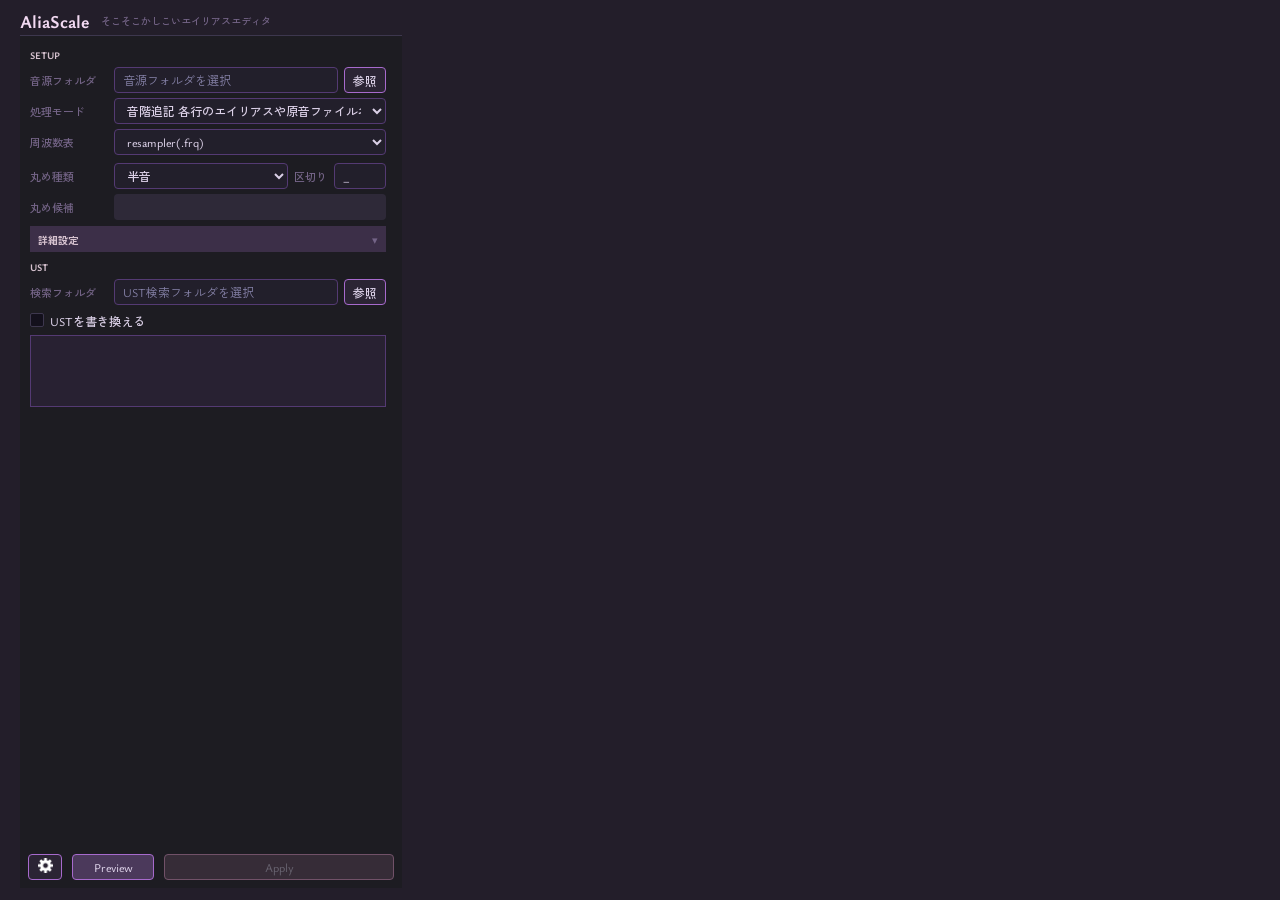
<file: src/alias_rewrite_gui/web/index.html>
<!doctype html>
<html lang="ja">
  <head>
    <meta charset="utf-8" />
    <meta name="viewport" content="width=device-width, initial-scale=1" />
    <title>AliaScale</title>
    <link rel="stylesheet" href="styles.css" />
  </head>
  <body>
    <main class="app compact-start">
      <header class="topbar">
        <div class="top-title">AliaScale</div>
        <div class="top-subtitle">そこそこかしこいエイリアスエディタ</div>
      </header>
      <aside class="left">
        <div class="left-scroll">
        <section class="setup">
          <h2>SETUP</h2>
          <label class="field" data-tip="処理対象のUTAU音源フォルダです。oto.iniとwavがあるフォルダを指定してください。">
            <span>音源フォルダ</span>
            <input id="voice-folder" value="" placeholder="音源フォルダを選択" />
            <button id="browse-voice">参照</button>
          </label>
          <label class="field" data-tip="自動処理の種類です。">
            <span>処理モード</span>
            <select id="process-mode" class="rich-select">
              <button class="select-button">
                <!-- ここに選択済みのoptionの複製を表示 -->
                <selectedcontent></selectedcontent>
              </button>
              <option value="pitch_append">
                <span class="option-title">音階追記</span>
                <small class="option-desc">各行のエイリアスや原音ファイル名にC, Gといった音階を付けます。</small>
              </option>
              <option value="numbering">
                <span class="option-title">通し番号</span>
                <small class="option-desc">同じ発音の音素をoto.ini内の上から順に番号付けします。</small>
              </option>
              <option value="rule_based">
                <span class="option-title">ルールベース編集（高度）</span>
                <small class="option-desc">変数を使ってエイリアスや原音ファイル名を組み立てます。</small>
              </option>
              <option value="replace">
                <span class="option-title">置換</span>
                <small class="option-desc">文字列または正規表現でエイリアス・原音ファイル名を置換します。</small>
              </option>
              <option value="csv">
                <span class="option-title">CSVに従って変更</span>
                <small class="option-desc">指定CSVのold_wav/old_aliasでoto.ini内を照合し、該当する行にnew_wavとnew_aliasを反映します。</small>
              </option>
              <option value="none">
                <span class="option-title">オプション</span>
                <small class="option-desc">手動編集や接尾辞削除などの為のモードです。エイリアスと原音ファイル名を自動生成しません。</small>
              </option>
            </select>
          </label>
          <label class="field" data-tip="音階の特定に使用する周波数表です。resampler、moresampler、TIPSに対応しています。">
            <span>周波数表</span>
            <select id="frequency-source">
              <option value="frq">resampler(.frq)</option>
              <option value="mrq">moresampler(.mrq)</option>
              <option value="pmk">TIPS(.pmk)</option>
              <option value="auto_f0">自動F0推定</option>
            </select>
          </label>
        </section>
        <section class="rewrite">
          <div class="rule-options" data-mode-group="rule_based">
            <label class="field compact-field" data-rule-scope-group="call_key" data-tip="呼び出しキー生成に使うルールです。$p, $m, $pm, $s, $a, $f, $n, $l, $mr, $pmr, $dを使えます。">
              <span>名前を作成</span>
              <input id="rule-call-key-template" placeholder="$p$m_$n" />
            </label>
            <label class="field compact-field" data-tip="エイリアス生成に使うルールです。$p, $m, $pm, $s, $a, $f, $n, $l, $mr, $pmr, $dを使えます。">
              <span>エイリアスを作成</span>
              <input id="rule-alias-template" placeholder="$p$m_$n" />
            </label>
            <label class="field compact-field" data-tip="原音ファイルの名前生成に使うルールです。元の拡張子を維持します。空欄なら自動変更しません。">
              <span>wav名を作成</span>
              <input id="rule-wav-template" placeholder="$m_$n" />
            </label>
            <div class="check-row">
              <label data-tip="UTAUから呼び出されるキーだけを編集します。エイリアスがあればエイリアスを優先し、エイリアスとwav名の発音が異なる場合は両方を対象にします。"><input name="rule-scope" type="radio" value="call_key" checked /> 呼び出しキー</label>
              <label data-tip="エイリアス用とwav名用の規則を別々に指定します。細かく制御したい場合はこちらを使います。"><input name="rule-scope" type="radio" value="alias_wav" /> エイリアス + wav名</label>
            </div>
          </div>
          <div class="pitch-options" data-mode-group="pitch_append">
            <div class="pitch-option-row">
              <label class="field compact-field" data-tip="音階追記モードで使う丸め方です。全音はC,D,E,F,G,A,B指定と同義です。">
                <span>丸め種類</span>
                <select id="rounding-mode"><option value="semitone">半音</option><option value="whole_tone">全音</option><option value="key">キー指定</option><option value="explicit_notes">自由指定</option></select>
              </label>
              <label class="mini-field separator" data-tip="エイリアスと音階の間に入れる文字です。例: _, *, 空欄"><span>区切り</span><input id="separator" value="_" /></label>
            </div>
            <label class="field compact-field" data-tip="キー指定または自由指定の候補です。例: C#,G / C#3,G4">
              <span>丸め候補</span>
              <input id="rounding-candidates" placeholder="" disabled />
            </label>
          </div>
          <div class="replacement-options" data-mode-group="replace">
            <div class="replacement-rule">
              <input data-replace="old" placeholder="置換前" />
              <input data-replace="new" placeholder="置換後" />
              <select data-replace="target"><option value="all">すべて</option><option value="alias">エイリアス</option><option value="wav">wav名</option><option value="call_key">呼び出しキー</option></select>
              <label><input data-replace="regex" type="checkbox" /> 正規表現</label>
            </div>
          </div>
          <label class="field" data-mode-group="csv" data-tip="CSVに従って変更するモードで使用します。">
            <span>CSV</span>
            <input id="csv-path" value="" placeholder="CSVファイルを選択" />
            <button id="browse-csv">参照</button>
          </label>
          <label data-mode-group="csv" data-tip="読み込んだCSVのold/newを反転し、過去の変更を戻すように反映します。">
            <input id="csv-invert" type="checkbox" />
            CSV反転して読む
          </label>
          <div class="check-row csv-read-columns" data-mode-group="csv" data-tip="CSVから反映する列を選びます。">
            <span>読み込む列</span>
            <label><input name="csv-read-column" type="checkbox" value="new_wav" checked /> new_wav</label>
            <label><input name="csv-read-column" type="checkbox" value="new_alias" checked /> new_alias</label>
            <label><input name="csv-read-column" type="checkbox" value="new_order_id" checked /> new_order_id</label>
          </div>

          <section class="advanced-settings">
            <div id="advanced-toggle" class="advanced-toggle" aria-expanded="false" aria-controls="advanced-content">
              <h2>詳細設定</h2>
              <span class="advanced-arrow">▾</span>
            </div>
            <div id="advanced-content" class="advanced-content" hidden>
              <div class="pitch-options" data-mode-group="rule_based">
                <div class="pitch-option-row">
                  <label class="field compact-field" data-tip="ルールベース編集で使う丸め方です。全音はC,D,E,F,G,A,B指定と同義です。">
                    <span>丸め種類</span>
                    <select id="rule-rounding-mode"><option value="semitone">半音</option><option value="whole_tone">全音</option><option value="key">キー指定</option><option value="explicit_notes">自由指定</option></select>
                  </label>
                </div>
                <label class="field compact-field" data-tip="キー指定または自由指定の候補です。例: C#,G / C#3,G4">
                  <span>丸め候補</span>
                  <input id="rule-rounding-candidates" placeholder="" disabled />
                </label>
              </div>
              <div data-mode-group="numbering">
                <div class="rewrite-row numbering-row">
                  <label class="mini-field separator" data-tip="エイリアスと通し番号の間に入れる文字です。"><span>区切り</span><input id="separator-numbering" value="_" /></label>
                </div>
              </div>
              <label data-mode-group="numbering rule_based" data-tip="OFFの場合、各グループの1番目に相当する通し番号や$dは空文字として扱います。"><input id="number-first-alias" type="checkbox" /> 1番目にも1を付ける</label>
              <div class="field compact-field" data-rewrite-common data-tip="呼び出しキー単位で整理するか、エイリアスとwav名を別々に整理するかを選びます。">
                <span>編集スコープ</span>
                <div class="check-row">
                  <label><input name="edit-scope" type="radio" value="call_key" checked /> 呼び出しキー</label>
                  <label><input name="edit-scope" type="radio" value="alias_wav" /> エイリアス + wav名</label>
                </div>
              </div>
              <div class="check-row" data-rewrite-common>
                <label data-tip="接頭辞を削除します。デフォルトではOFFで、接頭辞を保持します。"><input id="strip-prefix" type="checkbox" /> prefixを削除</label>
                <label data-tip="既存エイリアスの末尾にある番号や音階などの接尾辞を削除してから新エイリアスを生成します。"><input id="strip-suffix" type="checkbox" checked /> suffixを削除</label>
              </div>
              <div class="check-row wide-first" data-rewrite-common>
                <label data-tip="空エイリアス行へ、現在のwav名から拡張子を除いた名前を仮エイリアスとして付与してから、編集スコープと各モードの変換を判定します。"><input id="add-alias-unused" type="checkbox" /> 空エイリアスへエイリアス付与</label>
                <label data-tip="新規エイリアス付与対象の原音ファイル名だけ、先頭に_を付けます。"><input id="prefix-underscore" type="checkbox" /> 原音名に「_」</label>
              </div>
              <section class="exclude">
                <h2>EXCLUDE</h2>
                <div class="check-row" data-tip="周波数や原音設定の状態に基づいて、自動編集しない行を選びます。">
                  <label><input id="exclude-no-f0" type="checkbox" /> 無声音</label>
                  <label><input id="exclude-no-freq-src" type="checkbox"/> 周波数表なし</label>
                  <label><input id="exclude-empty-params" type="checkbox" checked /> 数値設定なし</label>
                </div>
                <div class="exclude-row">
                  <label class="field compact-field" data-tip="除外条件の指定方法です。文字列、正規表現、発音から選びます。">
                    <span>方式</span>
                    <select id="exclude-mode"><option value="none">除外設定を選ぶ</option><option value="string_list">文字列リスト</option><option value="regex">正規表現</option><option value="mora">発音</option></select>
                  </label>
                  <label class="field compact-field" data-tip="除外パターンです。文字列リストと発音はカンマ区切り、正規表現はPython re相当です。">
                    <span>条件</span>
                    <input id="exclude-pattern" placeholder="_, R" />
                  </label>
                </div>
              </section>
              <section class="sort">
                <h2>SORT</h2>
                <div class="sort-chips" data-tip="項目名側をクリックした順に1,2,3の優先順位が付きます。もう一度クリックすると解除され、他の順位が繰り上がります。">
                  <div class="sort-chip-row">
                    <button class="sort-chip" data-key="mora"><span class="rank"></span><span>発音</span><span class="arrow" title="昇順/降順">↓</span></button>
                    <button class="sort-chip" data-key="prefix"><span class="rank"></span><span>prefix</span><span class="arrow" title="昇順/降順">↓</span></button>
                    <button class="sort-chip" data-key="suffix"><span class="rank"></span><span>suffix</span><span class="arrow" title="昇順/降順">↓</span></button>
                  </div>
                  <div class="sort-chip-row">
                    <button class="sort-chip" data-key="filename"><span class="rank"></span><span>ファイル名</span><span class="arrow" title="昇順/降順">↓</span></button>
                    <button class="sort-chip" data-key="alias"><span class="rank"></span><span>エイリアス</span><span class="arrow" title="昇順/降順">↓</span></button>
                  </div>
                  <div class="sort-chip-row">
                    <button class="sort-chip" data-key="pitch"><span class="rank"></span><span>音階</span><span class="arrow" title="昇順/降順">↓</span></button>
                    <button class="sort-chip" data-key="usage"><span class="rank"></span><span>使用頻度</span><span class="arrow" title="昇順/降順">↓</span></button>
                    <button class="sort-chip" data-key="old_order"><span class="rank"></span><span>旧oto順</span><span class="arrow" title="昇順/降順">↓</span></button>
                  </div>
                </div>
              </section>
            </div>
          </section>
        </section>
        <section class="ust">
          <h2>UST</h2>
          <label class="field" data-tip="USTを検索するフォルダです。Preview時に対象USTを列挙します。">
            <span>検索フォルダ</span>
            <input id="ust-folder" value="" placeholder="UST検索フォルダを選択" />
            <button id="browse-ust">参照</button>
          </label>
          <label data-tip="ONの場合のみ、選択されたUSTのLyricを変更後aliasへ更新します。"><input id="ust-rewrite" type="checkbox" /> USTを書き換える</label>
          <div class="ust-list" aria-label="影響するUST">
          </div>
        </section>
        </div>
        <footer>
          <button class="icon-button" id="settings-button" data-tip="設定ウィンドウを開きます。"><img src="../assets/icon.png" alt="" /> </button>
          <button class="primary" id="preview-button" data-tip="現在の左ペイン設定でPreview表を生成します。">Preview</button>
          <button id="apply-button" data-tip="Previewで確定した内容を実ファイルへ反映します。" disabled>Apply</button>
        </footer>
      </aside>
      <section class="right">
        <div class="preview-head">
          <h1>PREVIEW</h1>
          <span id="summary">0 rows / 0 edits / 0 warnings</span>
          <button id="sort-order-button" data-tip="Preview表を手動並べ替えモードにします。">並べ替え</button>
          <div class="sort-order-actions" id="sort-order-actions" hidden>
            <button id="sort-order-ok">OK</button>
            <button id="sort-order-cancel">キャンセル</button>
          </div>
        </div>
        <div class="table-wrap">
          <div class="preview-loading" id="preview-loading" aria-hidden="true">
            <div class="spinner"></div>
            <span>Loading preview...</span>
          </div>
          <div class="table-scroll">
            <table id="preview">
              <colgroup>
                <col class="op-col" />
                <col />
                <col />
                <col />
                <col />
                <col />
              </colgroup>
              <thead>
                <tr>
                  <th class="op"></th>
                  <th>旧ファイル名</th>
                  <th>新ファイル名</th>
                  <th>元エイリアス</th>
                  <th>新エイリアス</th>
                  <th>状態</th>
                </tr>
              </thead>
              <tbody></tbody>
            </table>
          </div>
        </div>
        <section class="info">
          <div>
            <h2>INFORMATION</h2>
            <p>voice: example / wav: 128 / aliases: 214 / frequency: C1-B6</p>
            <div class="pitch-chart" id="pitch-chart" aria-label="C1からB6までの半音別alias数"></div>
          </div>
          <button id="play">▶</button>
        </section>
        <section class="log">
          <h2>LOG</h2>
          <p id="bridge-status">Bridge: static fallback</p>
          <p>Warnings are shown in the table.</p>
        </section>
      </section>
    </main>
    <div class="settings-modal" id="settings-modal" aria-hidden="true">
      <div class="settings-window">
        <div class="settings-head">
          <h1>SETTINGS</h1>
        </div>
        <section>
          <h2>FILES</h2>
          <label class="field compact-field setting-field" data-tip="wav名変更の許可範囲です。自動編集あり、手動編集のみ、編集禁止から選びます。自動編集対象はREWRITEの編集スコープに従います。">
            <span>wav編集</span>
            <select id="wav-edit-mode"><option value="allow">自動編集あり</option><option value="manual_only">手動編集のみ</option><option value="disabled">編集を許可しない</option></select>
          </label>
          <label class="field compact-field setting-field" data-tip="エイリアス変更の許可範囲です。自動編集あり、手動編集のみ、編集禁止から選びます。">
            <span>エイリアス編集</span>
            <select id="alias-edit-mode"><option value="allow">自動編集あり</option><option value="manual_only">手動編集のみ</option><option value="disabled">編集を許可しない</option></select>
          </label>
          <label class="field compact-field setting-field" data-tip="呼び出し保証の対象外にする発音です。初期値は_です。カンマ区切りで指定します。">
            <span>無効発音</span>
            <input id="excluded-call-key-moras" value="_" />
          </label>
        </section>
        <section>
          <h2>DISPLAY</h2>
          <label class="field compact-field setting-field" data-tip="表示する大きさを変更します。">
            <span>表示スケール</span>
            <select id="ui-scale"><option value="0.9">90%</option><option value="1" selected>100%</option><option value="1.1">110%</option></select>
          </label>
        </section>
        <section>
          <h2>BACKUP</h2>
          <label><input id="backup-enabled" type="checkbox" checked /> Apply前にバックアップを作成する</label>
          <label><input type="radio" name="backup" value="voice_dir" checked /> voiceフォルダ全体 + 変更UST</label>
          <label><input type="radio" name="backup" value="oto_only" /> oto.ini + 変更USTのみ</label>
          <div class="backup-limit-row">
            <label data-tip="次回Apply時、AliaScaleが作成したbackupフォルダが最大件数を超えていれば古い順に削除します。"><input id="backup-limit-enabled" type="checkbox" /> 最大件数</label>
            <div class="number-stepper">
              <button id="backup-count-down" type="button">▼</button>
              <input id="backup-max-count" value="30" inputmode="numeric" />
              <button id="backup-count-up" type="button">▲</button>
            </div>
          </div>
        </section>
        <section>
          <h2>CSV</h2>
          <label><input id="write-csv" type="checkbox" checked /> Apply時にCSV記録を出力する</label>
          <label><input id="csv-merge" type="checkbox" checked /> 既存CSVへ統合する</label>
          <label class="field compact-field setting-field"><span>出力先</span><select id="csv-output-mode"><option>規定</option><option>ファイル名を指定</option></select></label>
          <label class="field csv-file-field setting-field" data-tip="ファイル名を指定する場合だけ編集できます。規定では音源名と実行時刻から自動決定します。">
            <span>ファイル名</span>
            <input id="csv-output-file" placeholder="voice/(音源名)/(音源名).csv に統合" disabled />
            <button id="csv-output-browse" type="button" disabled>参照</button>
          </label>
        </section>
        <section>
          <h2>UST</h2>
          <label data-tip="ONにすると、影響するUST一覧をファイル名ではなくフルパスで表示します。"><input id="ust-full-path" type="checkbox" /> USTをフルパスで表示</label>
        </section>
        <div class="settings-actions">
          <button id="settings-ok">OK</button>
          <button id="settings-cancel">キャンセル</button>
        </div>
      </div>
    </div>
    <div class="window-blocker" id="window-blocker" aria-hidden="true"></div>
    <div class="confirm-modal" id="confirm-modal" aria-hidden="true">
      <div class="confirm-window">
        <div class="confirm-message" id="confirm-message">設定の変更を破棄しますか？</div>
        <div class="confirm-actions">
          <button id="confirm-ok">OK</button>
          <button id="confirm-cancel">キャンセル</button>
        </div>
      </div>
    </div>
    <div class="tip-card" id="tip-card" aria-hidden="true"></div>
    <script type="module" src="app.js"></script>
  </body>
</html>
</file>
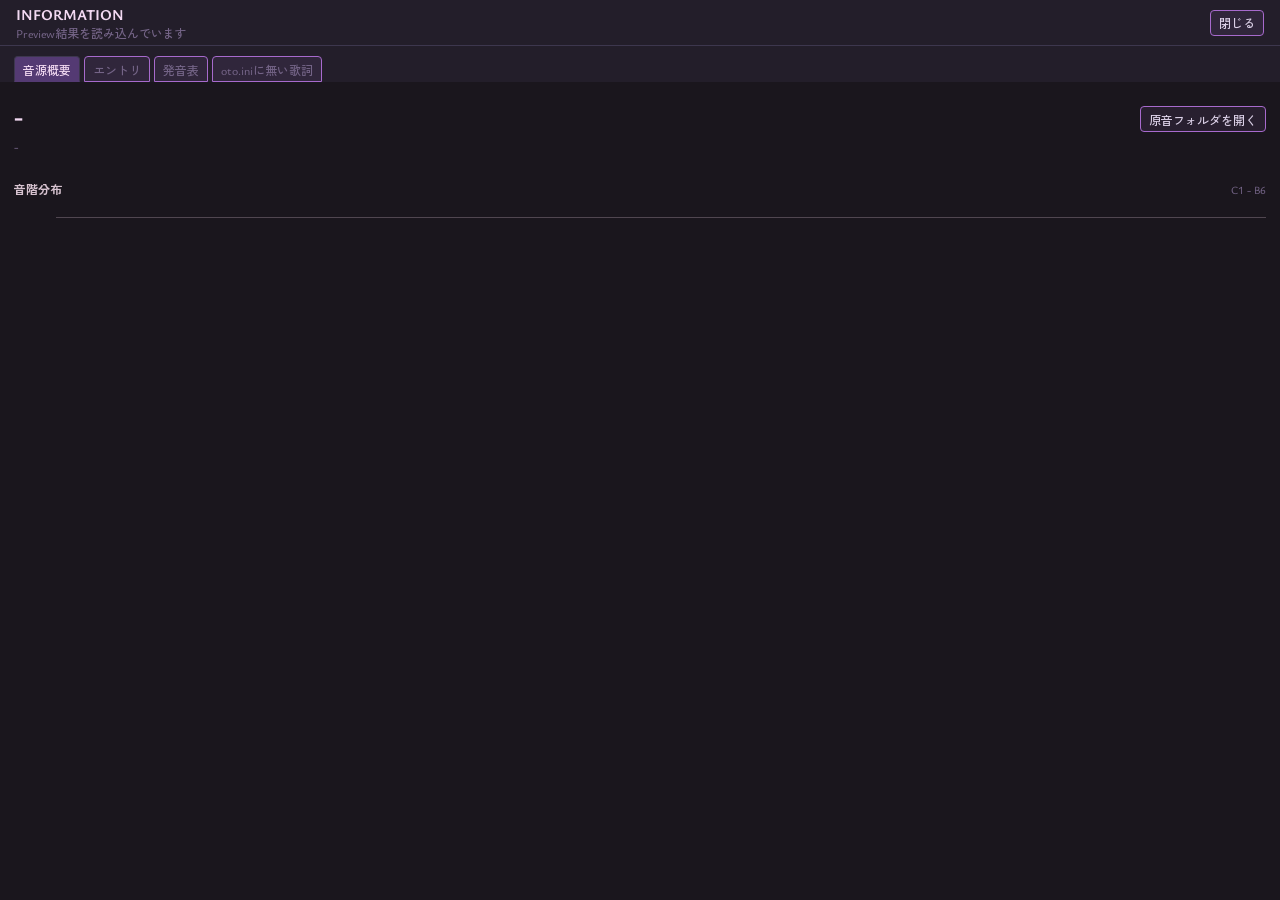
<file: src/alias_rewrite_gui/web/information_detail.html>
<!doctype html>
<html lang="ja">
  <head>
    <meta charset="utf-8" />
    <meta name="viewport" content="width=device-width, initial-scale=1" />
    <title>AliaScale INFORMATION</title>
    <link rel="stylesheet" href="./information_detail.css" />
  </head>
  <body>
    <header class="topbar">
      <div>
        <h1>INFORMATION</h1>
        <p id="window-state">Preview結果を読み込んでいます</p>
      </div>
      <button id="close-window" type="button">閉じる</button>
    </header>

    <nav class="tabs" aria-label="INFORMATION tabs">
      <button class="active" type="button" data-tab="summary">音源概要</button>
      <button type="button" data-tab="entry">エントリ</button>
      <button type="button" data-tab="mora">発音表</button>
      <button type="button" data-tab="unresolved">oto.iniに無い歌詞</button>
    </nav>

    <main>
      <section class="panel active" data-panel="summary">
        <section class="voice-hero">
          <div class="voice-title-row">
            <h2 id="voice-name">-</h2>
            <button id="open-voice-folder" type="button">原音フォルダを開く</button>
          </div>
          <p id="voice-path">-</p>
        </section>

        <section class="summary-grid">
          <table class="info-table">
            <tbody id="summary-table"></tbody>
          </table>
          <section class="pitch-block">
            <div class="block-title">
              <h3>音階分布</h3>
              <span>C1 - B6</span>
            </div>
            <div class="pitch-chart-wrap">
              <div class="pitch-y-axis" id="detail-pitch-y-axis"></div>
              <div class="pitch-grid" id="detail-pitch-grid"></div>
              <div class="pitch-chart" id="detail-pitch-chart"></div>
              <div class="pitch-axis" id="detail-pitch-axis"></div>
            </div>
          </section>
        </section>
      </section>

      <section class="panel" data-panel="entry">
        <section class="entry-wave-section">
          <div class="entry-head">
            <div>
              <h2 id="entry-title">Preview表で行を選択してください</h2>
              <p id="entry-subtitle">メインウィンドウの選択行に追従します</p>
            </div>
            <button id="entry-play" type="button">▶</button>
          </div>
          <div class="waveform" id="entry-waveform">
            <div class="wave-bars" id="wave-bars"></div>
            <svg class="pitch-curve" viewBox="0 0 1000 160" preserveAspectRatio="none" aria-hidden="true">
              <polyline id="pitch-polyline" points=""></polyline>
            </svg>
          </div>
          <div class="oto-values">
            <div><span>offset</span><strong id="entry-offset">-</strong></div>
            <div><span>consonant</span><strong id="entry-consonant">-</strong></div>
            <div><span>blank</span><strong id="entry-cutoff">-</strong></div>
            <div><span>preutterance</span><strong id="entry-preutterance">-</strong></div>
            <div><span>overlap</span><strong id="entry-overlap">-</strong></div>
          </div>
        </section>

        <section class="entry-detail-grid">
          <section class="block">
            <h3>RELATED FILES</h3>
            <div class="scroll-table compact">
              <table>
                <thead><tr><th>旧名</th><th>新名</th></tr></thead>
                <tbody id="related-files"></tbody>
              </table>
            </div>
          </section>
          <section class="block">
            <h3>ENTRY INFORMATION</h3>
            <table class="info-table dense">
              <tbody id="entry-information"></tbody>
            </table>
          </section>
          <section class="block">
            <h3>USING UST</h3>
            <div class="scroll-table compact">
              <table>
                <thead><tr><th>UST</th><th>回数</th></tr></thead>
                <tbody id="using-ust"></tbody>
              </table>
            </div>
          </section>
        </section>
      </section>

      <section class="panel" data-panel="mora">
        <div class="panel-head">
          <div>
            <h2>発音表</h2>
            <p id="mora-summary">発音を選択してください</p>
          </div>
          <div class="segmented" id="heat-mode">
            <button class="active" type="button" data-mode="alias">エイリアス数</button>
            <button type="button" data-mode="usage">UST使用数</button>
          </div>
        </div>
        <div class="mora-table" id="mora-table"></div>
        <section class="block selected-pronoun">
          <h3>SELECTED PRONOUN</h3>
          <div class="scroll-table compact">
            <table>
              <thead><tr><th>エイリアス</th><th>wav</th><th>音階</th><th>使用</th></tr></thead>
              <tbody id="mora-entries"></tbody>
            </table>
          </div>
        </section>
      </section>

      <section class="panel" data-panel="unresolved">
        <div class="panel-head">
          <div>
            <h2>oto.iniに無い歌詞</h2>
            <p>USTに存在するが現在のoto.iniで解決できないLyricです</p>
          </div>
          <div class="count-label" id="unresolved-count">0/0</div>
        </div>
        <div class="scroll-table unresolved-table">
          <table>
            <thead><tr><th>Lyric</th><th>UST</th><th>位置</th></tr></thead>
            <tbody id="unresolved-lyrics"></tbody>
          </table>
        </div>
      </section>
    </main>

    <script type="module" src="./information_detail.js"></script>
  </body>
</html>
</file>
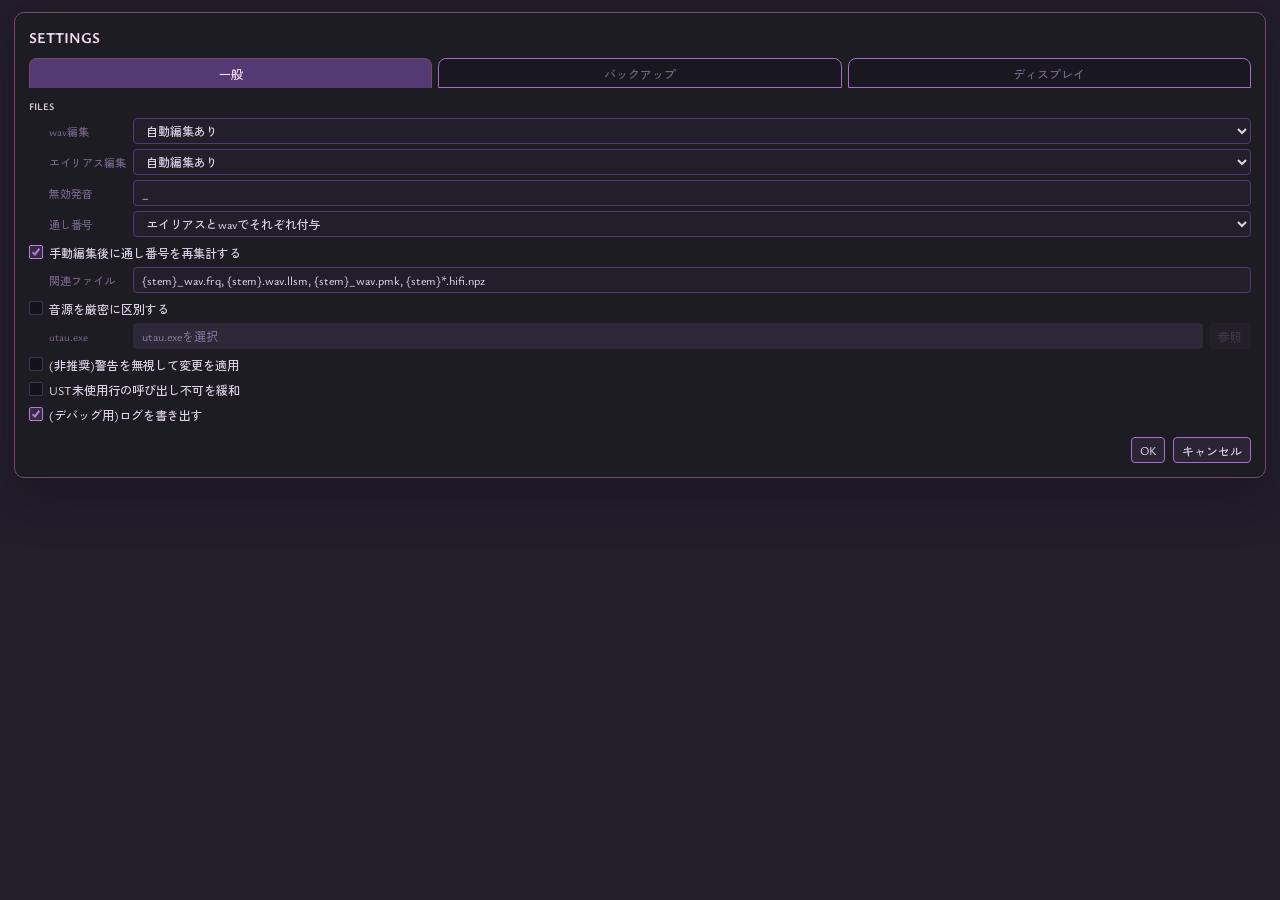
<file: src/alias_rewrite_gui/web/settings.html>
<!doctype html>
<html lang="ja">
  <head>
    <meta charset="utf-8" />
    <meta name="viewport" content="width=device-width, initial-scale=1" />
    <title>AliaScale Settings</title>
    <link rel="stylesheet" href="styles.css" />
  </head>
  <body class="settings-page">
    <main class="settings-window standalone">
      <div class="settings-head">
        <h1>SETTINGS</h1>
      </div>

      <nav class="settings-tabs" aria-label="settings tabs">
        <button class="settings-tab active" data-tab="general" type="button">一般</button>
        <button class="settings-tab" data-tab="backup" type="button">バックアップ</button>
        <button class="settings-tab" data-tab="display" type="button">ディスプレイ</button>
      </nav>

      <section class="settings-tab-panel active" data-tab-panel="general">
        <h2>FILES</h2>
        <label class="field compact-field setting-field" data-tip="wav名変更の許可範囲です。自動編集あり、手動編集のみ、編集禁止から選びます。自動編集対象はREWRITEの編集スコープに従います。">
          <span>wav編集</span>
          <select id="wav-edit-mode">
            <option value="allow">自動編集あり</option>
            <option value="manual_only">手動編集のみ</option>
            <option value="disabled">編集を許可しない</option>
          </select>
        </label>
        <label class="field compact-field setting-field" data-tip="エイリアス変更の許可範囲です。自動編集あり、手動編集のみ、編集禁止から選びます。">
          <span>エイリアス編集</span>
          <select id="alias-edit-mode">
            <option value="allow">自動編集あり</option>
            <option value="manual_only">手動編集のみ</option>
            <option value="disabled">編集を許可しない</option>
          </select>
        </label>
        <label class="field compact-field setting-field" data-tip="自動編集と呼び出し保証の両方から除外する発音です。既定値は _ です。カンマ区切りで指定します。">
          <span>無効発音</span>
          <input id="excluded-call-key-moras" value="_" />
        </label>
        <label class="field compact-field setting-field" data-tip="通し番号や重複回避番号をエイリアスとwav名へどう割り当てるかを指定します。">
          <span>通し番号</span>
          <select id="numbering-order-mode">
            <option value="separate">エイリアスとwavでそれぞれ付与</option>
            <option value="alias_wav">エイリアス→wav</option>
            <option value="wav_alias">wav→エイリアス</option>
          </select>
        </label>
        <label data-tip="手動編集や手動並べ替えのあと、Preview実行時点で自動編集対象だった欄だけを現在のPreview表順で再番号付けします。手動編集済み欄、除外、無効発音に該当する欄は対象外です。">
          <input id="renumber-after-order-change" type="checkbox" checked />
          手動編集後に通し番号を再集計する
        </label>
        <label class="field compact-field setting-field" data-tip="wav名変更時に一緒にrenameする関連ファイルのパターンです。{stem}=拡張子なしwav名です。*は任意の0文字以上に一致します。">
          <span>関連ファイル</span>
          <input id="related-file-patterns" value="{stem}_wav.frq, {stem}.wav.llsm, {stem}_wav.pmk, {stem}*.hifi.npz" />
        </label>
        <label data-tip="UST検索時にUTAUのsetting.iniを読み、%VOICE%・*音源名・個別登録音源を使って音源を厳密に区別します。通常はOFFで十分です。">
          <input id="strict-voice-match" type="checkbox" />
          音源を厳密に区別する
        </label>
        <label class="field compact-field setting-field" data-tip="厳密な音源区別に使うutau.exeです。同じ階層のsetting.iniからVoiceRootとOtoListを読みます。">
          <span>utau.exe</span>
          <input id="utau-exe-path" placeholder="utau.exeを選択" disabled />
          <button id="utau-exe-browse" type="button" disabled>参照</button>
        </label>
        <label data-tip="非推奨です。ONにするとdanger警告が残っていても、Apply時の確認ダイアログでYesを押した場合のみ適用できます。">
          <input id="ignore-danger-warnings" type="checkbox" />
          (非推奨)警告を無視して変更を適用
        </label>
        <label data-tip="選択中のUST群で使用回数が0の行に限り、呼び出し不可によるApplyブロックをwarningへ緩和します。未検索や古いUST結果では使用しないでください。">
          <input id="relax-unused-cannotcall" type="checkbox" />
          UST未使用行の呼び出し不可を緩和
        </label>
        <label data-tip="Apply時にlogsフォルダへデバッグ用ログを書き出します。警告行、リネーム失敗、例外情報を中心に記録します。">
          <input id="write-debug-log" type="checkbox" checked />
          (デバッグ用)ログを書き出す
        </label>
      </section>

      <section class="settings-tab-panel" data-tab-panel="backup">
        <h2>BACKUP</h2>
        <label><input id="backup-enabled" type="checkbox" checked /> Apply前にバックアップを作成する</label>
        <label><input type="radio" name="backup" value="voice_dir" checked /> voiceフォルダ全体 + 変更UST</label>
        <label><input type="radio" name="backup" value="oto_only" /> oto.ini + 変更USTのみ</label>
        <div class="backup-limit-row">
          <label data-tip="次回Apply時、AliaScaleが作成したbackupフォルダが最大件数を超えていれば古い順に削除します。">
            <input id="backup-limit-enabled" type="checkbox" />
            最大件数
          </label>
          <div class="number-stepper">
            <button id="backup-count-down" type="button">▼</button>
            <input id="backup-max-count" value="30" inputmode="numeric" />
            <button id="backup-count-up" type="button">▲</button>
          </div>
        </div>

        <h2>CSV</h2>
        <label><input id="write-csv" type="checkbox" checked /> Apply時にCSV記録を出力する</label>
        <label><input id="csv-merge" type="checkbox" checked /> 既存CSVへ統合する</label>
        <label class="field compact-field setting-field">
          <span>出力先</span>
          <select id="csv-output-mode">
            <option value="default">既定</option>
            <option value="custom">ファイル名を指定</option>
          </select>
        </label>
        <label class="field csv-file-field setting-field" data-tip="ファイル名を指定する場合だけ編集できます。既定では音源名と実行時刻から自動決定します。">
          <span>ファイル名</span>
          <input id="csv-output-file" placeholder="voice/(音源名)/(音源名).csv に統合" disabled />
          <button id="csv-output-browse" type="button" disabled>参照</button>
        </label>
      </section>

      <section class="settings-tab-panel" data-tab-panel="display">
        <h2>DISPLAY</h2>
        <label class="field compact-field setting-field" data-tip="CSS寸法と文字サイズを変更します。変更後は必要最小ウィンドウサイズも再計算されます。">
          <span>表示スケール</span>
          <select id="ui-scale"></select>
        </label>
        <label class="field compact-field setting-field" data-tip="配色テーマです。現時点ではdarkが主実装です。">
          <span>配色</span>
          <select id="theme-mode">
            <option value="defoko_dark">デフォ子(ダーク)</option>
            <option value="defoko_light">デフォ子(ライト)</option>
          </select>
        </label>
        <label data-tip="ONにすると、影響するUST一覧をファイル名ではなくフルパスで表示します。">
          <input id="ust-full-path" type="checkbox" />
          USTをフルパスで表示
        </label>
      </section>

      <div class="settings-actions">
        <button id="settings-ok">OK</button>
        <button id="settings-cancel">キャンセル</button>
      </div>
    </main>

    <div class="confirm-modal" id="confirm-modal" aria-hidden="true">
      <div class="confirm-window">
        <p>設定の変更を破棄しますか？</p>
        <div class="confirm-actions">
          <button id="confirm-ok">OK</button>
          <button id="confirm-cancel">キャンセル</button>
        </div>
      </div>
    </div>
    <div class="tip-card" id="tip-card" aria-hidden="true"></div>
    <script src="settings_window.js"></script>
  </body>
</html>
</file>
<file: src/alias_rewrite_gui/web/styles.css>
@import url("./fonts.css");

:root {
  color-scheme: dark;
  --bg: hsl(265, 17%, 14%);
  --left: hsl(250, 10%, 12%);
  --right: hsl(270, 12%, 10%);
  --panel: hsl(267, 33%, 34%);
  --panel2: hsl(277, 50%, 61%);
  --line: hsl(257 17% 26%);
  --soft-line: hsl(320, 24%, 38%);
  --text: hsl(270 32% 86%);
  --head: hsl(300, 50%, 90%);
  --section: hsl(320, 20%, 80%);
  --muted: hsl(267 15% 46%);
  --main: hsl(276 61% 68%);
  --accent: hsl(175, 61%, 71%);
  --manual: hsl(323 88% 82%);
  --danger: hsl(336 39% 45%);
  --row: hsl(240 17% 13%);
  --placeholder: hsl(247, 18%, 58%);
  --row-line: hsl(305, 6%, 46%);
  --warning: hsl(28 74% 87%);
  --hover: hsl(270, 100%, 94%);
  --shadow: hsl(251, 30%, 8%);
  --wave: hsl(247, 18%, 58%);
  --wave-voice: hsl(253, 72%, 80%);
  --wave-overlap: var(--accent);
  --wave-pre: hsl(28 74% 87%);
  --ui-scale: 1;
  --scrollbar-w: 8px;
  --left-pane-w: calc(382px * var(--ui-scale));
  --font-xs: calc(10px * var(--ui-scale));
  --font-sm: calc(11px * var(--ui-scale));
  --font-base: calc(12px * var(--ui-scale));
  --font-md: calc(15px * var(--ui-scale));
  --font-lg: calc(16px * var(--ui-scale));
  --font-xl: calc(18px * var(--ui-scale));
  --space-1: calc(1px * var(--ui-scale));
  --space-2: calc(2px * var(--ui-scale));
  --space-3: calc(3px * var(--ui-scale));
  --space-4: calc(4px * var(--ui-scale));
  --space-5: calc(5px * var(--ui-scale));
  --space-6: calc(6px * var(--ui-scale));
  --space-7: calc(7px * var(--ui-scale));
  --space-8: calc(8px * var(--ui-scale));
  --space-10: calc(10px * var(--ui-scale));
  --space-12: calc(12px * var(--ui-scale));
  --space-14: calc(14px * var(--ui-scale));
  --space-16: calc(16px * var(--ui-scale));
  --space-18: calc(18px * var(--ui-scale));
  --space-20: calc(20px * var(--ui-scale));
  --radius-sm: calc(2px * var(--ui-scale));
  --radius-md: calc(4px * var(--ui-scale));
  --radius-lg: calc(6px * var(--ui-scale));
  --radius-window: calc(10px * var(--ui-scale));
  --control-h: calc(26px * var(--ui-scale));
  --row-h: calc(24px * var(--ui-scale));
  --check-size: calc(14px * var(--ui-scale));
  --inline-gap: var(--space-6);
  --checkbox-text-start: calc(var(--check-size) + var(--inline-gap));
}

* {
  box-sizing: border-box;
}

html,
body {
  width: 100%;
  height: 100%;
  overflow: hidden;
}

body {
  margin: 0;
  background: var(--bg);
  color: var(--text);
  font-family: "Ysabeau", "ZenKakuGothicNew", sans-serif;
  font-weight: 500;
  font-size: var(--font-base);
}

body.aux-window-open .app {
  filter: grayscale(0.35) brightness(0.6);
}

body.settings-page {
  overflow: auto;
  padding: var(--space-12) var(--space-14);
}

body.settings-window-open .app {
  filter: blur(var(--space-3));
  pointer-events: none;
  user-select: none;
}

body.settings-window-open #settings-window-blocker {
  display: block;
}

#settings-window-blocker {
  display: none;
  position: fixed;
  inset: 0;
  z-index: 2147483000;
  background: rgba(0, 0, 0, 0.08);
  cursor: default;
}

.app {
  display: grid;
  grid-template-columns: var(--left-pane-w) minmax(0, 1fr);
  grid-template-rows: calc(30px * var(--ui-scale)) minmax(0, 1fr);
  gap: 0;
  width: 100%;
  height: 100%;
  padding: calc(6px * var(--ui-scale)) calc(20px * var(--ui-scale)) calc(12px * var(--ui-scale));
  overflow: hidden;
  background: var(--bg);
}

.app.compact-start {
  grid-template-columns: var(--left-pane-w) 0;
  padding: calc(6px * var(--ui-scale)) calc(6px * var(--ui-scale)) calc(12px * var(--ui-scale)) calc(20px * var(--ui-scale));
}

.app.compact-start .right {
  display: none;
}

.app.compact-start .left {
  border-right: 0;
  padding-right: 0;
}

.topbar {
  grid-column: 1 / -1;
  display: flex;
  align-items: center;
  gap: calc(12px * var(--ui-scale));
  height: calc(30px * var(--ui-scale));
  background: var(--bg);
  border-bottom: 1px solid var(--line);
}

.top-title {
  color: var(--head);
  font-size: var(--font-xl);
  font-weight: 700;
}

.top-subtitle {
  color: var(--muted);
  font-size: var(--font-xs);
}

.left,
.right {
  min-height: 0;
}

.left {
  display: grid;
  grid-template-rows: minmax(0, 1fr) auto;
  gap: calc(4px * var(--ui-scale));
  overflow: hidden;
  background: var(--left);
  border-right: 1px solid var(--line);
  padding: 0;
}

.left-scroll {
  min-height: 0;
  overflow-x: hidden;
  overflow-y: auto;
  scrollbar-gutter: stable;
  display: flex;
  flex-direction: column;
  gap: calc(8px * var(--ui-scale));
  padding: calc(12px * var(--ui-scale)) var(--space-4) var(--space-12) var(--space-10);
}

.right {
  display: grid;
  grid-template-rows: auto minmax(0, 1fr) calc(112px * var(--ui-scale)) calc(84px * var(--ui-scale));
  gap: calc(8px * var(--ui-scale));
  overflow: hidden;
  background: var(--right);
  padding: calc(12px * var(--ui-scale)) 0 0 calc(20px * var(--ui-scale));
}

.brand {
  font-size: var(--font-xl);
  font-weight: 700;
}

section {
  display: grid;
  gap: var(--space-5);
}

h1,
h2 {
  margin: 0;
  font-size: var(--font-xs);
  color: var(--section);
  font-weight: 700;
  letter-spacing: 0;
}

input,
select,
button {
  height: var(--control-h);
  min-width: 0;
  border: 1px solid var(--panel);
  border-radius: var(--radius-md);
  background: color-mix(in oklab, var(--panel) 10%, transparent);
  color: var(--text);
  font: inherit;
  padding: 0 var(--space-8);
}

input::placeholder {
  color: var(--placeholder);
  font-weight: 400;
}

input:disabled,
select:disabled,
button:disabled {
  background: color-mix(in oklab, color-mix(in oklab, var(--panel) 80%, white) 20%, transparent);
  color: color-mix(in oklab, var(--placeholder) 70%, transparent);
  border-color: transparent;
}

input:hover:not(:disabled),
select:hover:not(:disabled) {
  border-color: var(--soft-line);
  background: color-mix(in oklab, color-mix(in oklab, var(--panel) 80%, var(--hover)) 50% ,transparent);
}

button {
  background: color-mix(in oklab, var(--panel2) 10%, transparent);
  border-color: var(--panel2);
  cursor: pointer;
}

button:hover:not(:disabled) {
  border-color: var(--main);
  background: color-mix(in oklab, color-mix(in oklab, var(--panel2) 80%, var(--hover)) 50% ,transparent);
}

button.primary {
  background: color-mix(in oklab, var(--main) 30%, transparent);
  color: var(--text);
}

button.primary:hover {
  background: color-mix(in oklab, var(--main) 60%, var(--hover));
  color: var(--row);
}

button:disabled {
  opacity: 0.38;
  cursor: default;
}

button#apply-button {
  background: color-mix(in oklab, var(--manual) 30%, transparent);
  border-color: var(--manual);
  color: var(--text);
}

button#apply-button:hover  {
  background: color-mix(in oklab, var(--manual) 60%, var(--hover));
  color: var(--row);
}

label {
  display: flex;
  align-items: center;
  gap: var(--inline-gap);
  min-height: calc(20px * var(--ui-scale));
  position: relative;
}

input[type="checkbox"],
input[type="radio"] {
  appearance: none;
  width: var(--check-size);
  height: var(--check-size);
  flex: 0 0 var(--check-size);
  margin: 0;
  padding: 0;
  border: 1px solid var(--line);
  border-radius: var(--radius-sm);
  background: color-mix(in oklab, var(--shadow) 80%, transparent);
  display: grid;
  place-content: center;
}

input[type="radio"] {
  border-radius: 50%;
}

input[type="checkbox"]::before {
  content: "";
  width: var(--space-8);
  height: var(--space-8);
  transform: scale(0);
  transition: transform 80ms ease-out;
  background: var(--main);
  clip-path: polygon(14% 44%, 0 62%, 38% 100%, 100% 18%, 82% 0, 35% 63%);
}

input[type="radio"]::before {
  content: "";
  width: var(--space-6);
  height: var(--space-6);
  border-radius: 50%;
  transform: scale(0);
  transition: transform 80ms ease-out;
  background: var(--main);
}

input[type="checkbox"]:checked,
input[type="radio"]:checked {
  border-color: var(--main);
  background: color-mix(in oklab, var(--main) 16%, transparent);
}

input[type="checkbox"]:checked::before,
input[type="radio"]:checked::before {
  transform: scale(1);
}

input[type="checkbox"]:focus-visible,
input[type="radio"]:focus-visible,
button:focus-visible,
select:focus-visible,
input:focus-visible {
  outline: 1px solid var(--accent);
  outline-offset: 1px;
}

select,
::picker(select) {
  appearance: base-select;
}

select {
  display: inline-flex;
  align-items: center;
  justify-content: space-between;
  line-height: 1;
  padding-block: 0;
  padding-inline: var(--space-8);
}

select > button.select-button {
  all: unset;
  display: inline-flex;
  align-items: center;
  min-width: 0;
  flex: 1 1 auto;
}

selectedcontent {
  display: inline-flex;
  align-items: center;
  min-width: 0;
}

selectedcontent .option-title {
  overflow: hidden;
  text-overflow: ellipsis;
  white-space: nowrap;
  color: var(--text) !important;
}

selectedcontent .option-desc {
  display: none;
}

select::picker-icon {
  align-self: center;
  margin-block: auto;
  margin-inline-start: var(--space-8);
  color: var(--muted);
  line-height: 1;
  transition: color 120ms ease, transform 120ms ease;
}

select:hover:not(:disabled)::picker-icon,
select:focus-visible::picker-icon {
  color: var(--accent);
}

select:open::picker-icon {
  transform: rotate(180deg);
}

select::picker(select) {
  color: var(--text);
  background-color: var(--right);
  border: 1px solid var(--soft-line);
  border-radius: var(--radius-lg);
  margin: var(--space-8) 0;
  max-width: min(calc(420px * var(--ui-scale)), calc(100vw - calc(32px * var(--ui-scale))));
  max-height: min(calc(360px * var(--ui-scale)), calc(100vh - calc(48px * var(--ui-scale))));
  overflow: auto;
  box-shadow: 2px 2px var(--soft-line);
  transition: scale 0.2s;
}

select.rich-select::picker(select) {
  box-sizing: border-box;
  inline-size: anchor-size(width);
  min-inline-size: anchor-size(width);
  max-inline-size: anchor-size(width);
}

select::picker(select):hover {
  scale: 1.05;
}

option {
  display: grid;
  grid-template-columns: calc(16px * var(--ui-scale)) minmax(0, 1fr);
  grid-template-rows: auto auto;
  column-gap: var(--space-6);
  gap: var(--space-2);
  min-height: var(--control-h);
  padding: var(--space-6) var(--space-8);
  color: var(--text);
  background: var(--right);
  white-space: normal;
}

option::checkmark {
  grid-column: 1;
  grid-row: 1;
  align-self: center;
  justify-self: center;
  color: var(--accent);
  line-height: 1;
}

option .option-title,
option .option-desc {
  display: block;
}

option .option-title {
  grid-column: 2;
  grid-row: 1;
  color: var(--text) !important;
  font-size: var(--font-base);
  line-height: 1.15;
  overflow-wrap: anywhere;
}

option .option-desc {
  grid-column: 2;
  grid-row: 2;
  color: var(--muted);
  font-size: var(--font-xs);
  line-height: 1.25;
  overflow-wrap: anywhere;
}

option:checked {
  color: var(--head);
  background: color-mix(in oklab, var(--panel) 35%, var(--right));
  border-color: color-mix(in oklab, var(--panel) 80%, var(--right));
}

option:checked .option-title {
  color: var(--head);
}

option:checked .option-desc {
  color: var(--section);
}

option:hover:not(:checked) {
  background: color-mix(in oklab, var(--panel) 20%, var(--right));
}

option:hover:not(:checked) .option-title {
  color: var(--head);
}

option:hover:not(:checked) .option-desc {
  color: var(--muted);
}

.inline {
  display: flex;
  gap: var(--space-10);
}

.compact {
  gap: var(--space-8);
}

.field {
  display: grid;
  grid-template-columns: calc(78px * var(--ui-scale)) minmax(0, 1fr) auto;
  gap: var(--space-6);
  align-items: center;
}

.field span,
.sort-chip span {
  color: var(--muted);
  font-size: var(--font-sm);
}

.field:not(:has(button)) {
  grid-template-columns: calc(78px * var(--ui-scale)) minmax(0, 1fr);
}

.compact-field {
  grid-template-columns: calc(78px * var(--ui-scale)) minmax(0, 1fr);
}

.rewrite,
.exclude,
.log {
  gap: 0;
}

.advanced-settings {
  display: grid;
  gap: var(--space-5);
  margin-top: var(--space-6);
}

.advanced-toggle {
  width: 100%;
  display: flex;
  align-items: center;
  justify-content: space-between;
  height: var(--control-h);
  padding: 0 var(--space-8);
  position: relative;
  color: var(--section);
  text-align: left;
  background:  color-mix(in oklab, var(--main) 20%, transparent);
  cursor: pointer;
}

.advanced-toggle::after {
  content: "";
  position: absolute;
  left: 0;
  right: 0;
  bottom: 0;
  height: 1px;
  background: color-mix(in oklab, var(--head) 90%, transparent);
  transform: scaleX(0);
  transform-origin: left center;
  transition: transform 160ms ease-out;
}

.advanced-toggle:hover::after,
.advanced-toggle[aria-expanded="true"]::after {
  transform: scaleX(1);
}

.advanced-arrow {
  color: var(--muted);
  font-size: var(--font-sm);
  transition: transform 120ms ease-out, color 120ms ease-out;
}

.advanced-toggle:hover .advanced-arrow {
  color: var(--section);
}

.advanced-toggle[aria-expanded="true"] .advanced-arrow {
  transform: rotate(180deg);
  color: var(--section);
}

.advanced-content {
  display: grid;
  gap: var(--space-5);
  padding-top: var(--space-3);
}

.advanced-content[hidden] {
  display: none !important;
}

[data-mode-group][hidden],
[data-rewrite-common][hidden],
[data-rule-scope-group][hidden] {
  display: none !important;
}

.rewrite > .compact-field + .compact-field,
.exclude > .compact-field + .compact-field {
  margin-top: var(--space-3);
}

.check-row {
  display: grid;
  grid-template-columns: 1fr 1fr;
  gap: var(--space-8);
}

.csv-read-columns {
  grid-template-columns: auto 1fr 1fr 1fr;
  align-items: center;
}

.csv-read-columns > span {
  color: var(--muted);
  font-size: var(--font-xs);
  text-transform: uppercase;
}

.check-row.wide-first {
  grid-template-columns: 1.55fr 1fr;
}

.pitch-options {
  display: grid;
  gap: var(--space-5);
}

.pitch-option-row {
  display: flex;
  gap: var(--space-6);
}

.pitch-option-row > .compact-field {
  flex: 1 1 auto;
}

.pitch-option-row > .separator {
  flex: 0 0 calc(92px * var(--ui-scale));
}

.rewrite-row {
  display: grid;
  grid-template-columns: minmax(0, 1fr) calc(82px * var(--ui-scale));
  gap: var(--space-6);
  margin: var(--space-4) 0;
}

.replacement-options {
  display: grid;
  gap: var(--space-4);
  margin-top: var(--space-4);
}

.replacement-rule {
  display: grid;
  grid-template-columns: minmax(0, 1fr) minmax(0, 1fr) calc(70px * var(--ui-scale)) auto;
  gap: var(--space-5);
  align-items: center;
}

.replacement-rule label {
  min-height: var(--space-18);
  white-space: nowrap;
}

.exclude-row {
  display: grid;
  grid-template-columns: repeat(2, minmax(0, 1fr));
  gap: var(--space-6);
  align-items: center;
  margin-top: var(--space-3);
}

.exclude-row .compact-field {
  grid-template-columns: calc(34px * var(--ui-scale)) minmax(0, 1fr);
}

.mini-field {
  display: grid;
  grid-template-columns: calc(58px * var(--ui-scale)) minmax(0, 1fr);
  gap: var(--space-6);
}

.mini-field.separator {
  grid-template-columns: calc(34px * var(--ui-scale)) minmax(0, 1fr);
}

.mini-field span {
  color: var(--muted);
  font-size: var(--font-sm);
}

.sort-chips {
  display: flex;
  flex-direction: column;
  gap: var(--space-6);
}

.sort-chip-row {
  display: grid;
  grid-template-columns: repeat(3, minmax(0, 1fr));
  gap: var(--space-6);
}

.sort-chip {
  display: grid;
  grid-template-columns: calc(16px * var(--ui-scale)) minmax(0, 1fr) calc(16px * var(--ui-scale));
  align-items: center;
  gap: var(--space-4);
  height: var(--row-h);
  padding: 0 var(--space-5);
  background: color-mix(in oklab, var(--main) 25%, transparent);
  border-color: var(--main);
}

.sort-chip:not(.active) {
  border-color: color-mix(in oklab, var(--main) 50%, transparent);
  background: color-mix(in oklab, var(--main) 5%, transparent);
}

.sort-chip span {
  white-space: nowrap;
  color: var(--text);
  font-weight: 400;
}

.sort-chip:not(.active) span {
  color: var(--muted);
}

.sort-chip .rank {
  width: var(--check-size);
  height: var(--check-size);
  border: 1px solid var(--line);
  border-radius: var(--radius-sm);
  display: grid;
  place-content: center;
  color: var(--accent);
  font-size: var(--font-xs);
  background: color-mix(in oklab, var(--accent) 20%, transparent);
}

.sort-chip:not(.active) .rank {
  color: transparent;
  background: color-mix(in oklab, var(--shadow) 80%, transparent);
}

.sort-chip .arrow {
  width: var(--check-size);
  height: var(--check-size);
  border: 1px solid var(--line);
  border-radius: var(--radius-sm);
  display: grid;
  place-content: center;
  color: var(--accent);
  font-size: var(--font-sm);
}

.ust {
  min-height: 0;
  overflow: visible;
  flex: 0 0 auto;
  display: grid;
  grid-template-rows: auto auto auto;
}

.ust .field {
  grid-template-columns: calc(78px * var(--ui-scale)) minmax(0, 1fr) auto;
}

.ust-list {
  min-height: calc(72px * var(--ui-scale));
  max-height: calc(150px * var(--ui-scale));
  overflow-x: hidden;
  overflow-y: auto;
  scrollbar-gutter: stable;
  border: 1px solid var(--panel);
  background: color-mix(in oklab, var(--panel) 20%, transparent);
  padding: var(--space-3) calc(var(--space-6) + var(--scrollbar-w)) var(--space-3) var(--space-6);
}

.ust-list.is-empty {
  min-height: calc(72px * var(--ui-scale));
  max-height: calc(72px * var(--ui-scale));
  padding: var(--space-3) calc(var(--space-6) + var(--scrollbar-w)) var(--space-3) var(--space-6);
  border: 1px solid var(--line);
  overflow: hidden;
}

.ust-list label {
  min-height: var(--space-18);
}

.ust-list label.ust-added {
  color: var(--muted);
}

.ust-list label.ust-removed {
  color: var(--danger);
  text-decoration: line-through;
}

.ust-list label.ust-removed input {
  opacity: 0.45;
}

footer {
  display: grid;
  grid-template-columns: calc(34px * var(--ui-scale)) calc(82px * var(--ui-scale)) minmax(0, 1fr);
  gap: calc(10px * var(--ui-scale));
  padding: var(--space-2) var(--space-8) var(--space-8) var(--space-8);
  flex: 0 0 auto;
  z-index: 5;
  background: var(--left);
}

#preview-button {
  position: relative;
}

#preview-button.preview-stale::after {
  content: "";
  position: absolute;
  top: calc(-3px * var(--ui-scale));
  right: calc(-3px * var(--ui-scale));
  width: calc(8px * var(--ui-scale));
  height: calc(8px * var(--ui-scale));
  border-radius: 999px;
  background: var(--manual);
  box-shadow: 0 0 0 1px var(--bg);
}

.icon-button {
  width: calc(34px * var(--ui-scale));
  padding: 0;
}

.icon-button img {
  width: var(--font-md);
  height: var(--font-md);
  object-fit: contain;
  filter: sepia(18%) saturate(60%) hue-rotate(220deg) brightness(1.6);
}

.preview-head {
  display: grid;
  grid-template-columns: auto 1fr auto;
  align-items: center;
  gap: var(--space-10);
  padding-right: var(--space-8);
}

.sort-order-actions {
  display: flex;
  gap: var(--space-6);
}

.sort-order-actions[hidden],
#sort-order-button[hidden] {
  display: none;
}

.preview-head h1 {
  color: var(--text);
  font-size: var(--font-lg);
}

.preview-head span {
  color: var(--muted);
}

.table-wrap {
  min-height: 0;
  overflow: hidden;
  background: var(--right);
  border: 0;
  position: relative;
}

.table-scroll {
  width: 100%;
  height: 100%;
  min-height: 0;
  overflow: auto;
  background: var(--right);
}

.preview-loading {
  position: absolute;
  inset: 0;
  z-index: 8;
  display: none;
  place-content: center;
  justify-items: center;
  gap: var(--space-10);
  background: color-mix(in oklab, var(--shadow) 52%, transparent);
  backdrop-filter:
  blur(2px)
  saturate(180%);
  color: var(--head);
}

.preview-loading.open {
  display: grid;
}

.spinner {
  width: calc(30px * var(--ui-scale));
  height: calc(30px * var(--ui-scale));
  border: var(--space-3) solid var(--line);
  border-top-color: var(--accent);
  border-radius: 50%;
  animation: spin 820ms linear infinite;
}

@keyframes spin {
  to {
    transform: rotate(360deg);
  }
}

.op-col {
  width: calc(30px * var(--ui-scale));
}

table {
  width: 100%;
  border-collapse: collapse;
  table-layout: fixed;
}

th,
td {
  height: var(--row-h);
  border-bottom: 1px solid color-mix(in oklab, var(--row-line) 50%, transparent);
  padding: 0 var(--space-8);
  overflow: hidden;
  text-overflow: ellipsis;
  white-space: nowrap;
}

th {
  overflow: hidden;
  color: var(--placeholder);
  background: color-mix(in oklab, var(--shadow) 62%, transparent);
  backdrop-filter:blur(3px)   saturate(180%)
  brightness(1.1);
  font-weight: 500;
  text-align: left;
  position: sticky;
  top: 0;
  z-index: 2;
}

th.op {
  overflow: hidden;
}

.col-resizer {
  position: absolute;
  top: 0;
  right: 0;
  bottom: 0;
  width: calc(6px * var(--ui-scale));
  cursor: col-resize;
  background: color-mix(in oklab, var(--row-line) 35%, transparent);
  opacity: 0.45;
  touch-action: none;
  z-index: 3;
}

.col-resizer:hover,
.col-resizer.dragging {
  background: color-mix(in oklab, var(--accent) 55%, transparent);
  opacity: 1;
}

body.column-resizing {
  cursor: col-resize;
  user-select: none;
}

tbody tr:nth-child(odd) {
  background: var(--row);
}

tbody tr:nth-child(even) {
  background: color-mix(in oklab, var(--row) 92%, #959ba7);
}

.op {
  width: calc(30px * var(--ui-scale));
  min-width: calc(30px * var(--ui-scale));
  max-width: calc(30px * var(--ui-scale));
  color: var(--muted);
  padding: 0;
  text-align: center;
}

.row-play,
.row-handle {
  width: var(--row-h);
  height: calc(22px * var(--ui-scale));
  padding: 0;
  border: 0;
  background: transparent;
  color: var(--muted);
}

.row-play:hover,
.row-handle:hover {
  color: var(--accent);
  background: transparent;
}

.row-handle {
  cursor: grab;
  font-size: var(--font-lg);
  line-height: 1;
}

.row-handle:active {
  cursor: grabbing;
}

.table-wrap.sort-mode .readonly-cell {
  color: var(--text);
}

td .cell-input {
  color: var(--accent);
}

.readonly-cell {
  color: var(--text) !important;
}

td.auto-edit-cell,
td.auto-edit-cell .cell-input,
.readonly-cell.auto-edit-cell {
  color: var(--accent) !important;
}

.changed-row {
  box-shadow: inset 3px 0 0 color-mix(in oklab, var(--accent) 78%, transparent);
}

.warning-row {
  box-shadow: inset 3px 0 0 var(--warning);
}

.danger-row {
  box-shadow: inset 3px 0 0 var(--danger);
}

td.cell-warning {
  background: color-mix(in oklab, var(--warning) 18%, transparent) !important;
}

td.cell-danger {
  background: color-mix(in oklab, var(--danger) 28%, transparent) !important;
}

.manual-edited-row {
  box-shadow: inset 3px 0 0 var(--manual);
}

td.manual-edit-cell {
  color: var(--manual);
}

.excluded-row {
  box-shadow: inset 3px 0 0 var(--muted);
}

.excluded-row td {
  background: color-mix(in oklab, var(--muted) 35%, transparent);
  color: var(--muted);
}

.excluded-row td.manual-edit-cell {
  color: var(--manual) !important;
}

.excluded-row td.auto-edit-cell {
  color: var(--accent) !important;
}

td .cell-input {
  width: 100%;
  min-width: 0;
  border: 0;
  padding: 0;
  margin: 0;
  color: inherit;
  background: transparent;
  font: inherit;
  outline: none;
  white-space: nowrap;
}

td:has(.cell-input:focus) {
  position: relative;
  z-index: 4;
  overflow: hidden;
  text-overflow: clip;
  white-space: nowrap;
  background: var(--panel);
  outline: 1px solid var(--accent);
}

tr.selected-row {
  outline: 1px solid color-mix(in oklab, var(--accent) 45%, transparent);
  outline-offset: -1px;
}

tr.dragging {
  opacity: 0.45;
}

.info {
  display: grid;
  grid-template-columns: 1fr auto;
  align-items: stretch;
  min-height: 0;
  padding-right: var(--space-8);
  overflow: auto;
}

.info-title {
  display: flex;
  align-items: center;
  gap: var(--space-8);
}

.info-title button {
  padding: var(--space-1) var(--space-7);
  font-size: var(--font-sm);
}

.info p,
.log p {
  margin: var(--space-2) 0 0;
  color: var(--muted);
}

.pitch-chart {
  display: grid;
  grid-template-columns: repeat(72, minmax(var(--space-2), 1fr));
  align-items: end;
  gap: var(--space-1);
  height: calc(25px * var(--ui-scale));
  margin-top: var(--space-4);
  padding-top: var(--space-5);
  border-top: 1px solid color-mix(in oklab, var(--row-line) 55%, transparent);
}

.pitch-bar {
  min-width: var(--space-2);
  background: linear-gradient(180deg, var(--accent), var(--main));
  border-radius: var(--space-2) var(--space-2) 0 0;
  opacity: 0.82;
}

.log {
  overflow: auto;
  background: transparent;
  border: 0;
  padding: 0;
  line-height: 1.1;
}

.log p {
  margin: 0;
}

.tip-card {
  position: fixed;
  z-index: 70;
  display: none;
  width: min(calc(280px * var(--ui-scale)), calc(100vw - calc(24px * var(--ui-scale))));
  padding: var(--space-8) var(--space-10);
  border: 1px solid var(--line);
  border-radius: var(--radius-lg);
  background: color-mix(in oklab, var(--shadow) 40%, transparent);
  backdrop-filter:
  blur(5px)
  saturate(180%)
  brightness(1.1);
  color: var(--text);
  font-weight: 400;
  box-shadow: 0 var(--space-10) calc(24px * var(--ui-scale)) color-mix(in oklab, var(--shadow) 32%, transparent);
  line-height: 1.45;
  white-space: normal;
  pointer-events: none;
}

.tip-card.open {
  display: block;
}

.placeholder-select,
input.placeholder-select::placeholder {
  color: var(--muted);
}

.settings-modal {
  position: fixed;
  inset: 0;
  z-index: 30;
  display: none;
  place-items: center;
  background: color-mix(in oklab, var(--shadow) 52%, transparent);
}

.window-blocker {
  position: fixed;
  inset: 0;
  z-index: 20;
  display: none;
  background: color-mix(in oklab, var(--shadow) 42%, transparent);
  backdrop-filter:
  blur(2px)
  saturate(180%)
  brightness(1.3);
}

.window-blocker.open {
  display: block;
}

.confirm-modal {
  position: fixed;
  inset: 0;
  z-index: 50;
  display: none;
  place-items: center;
  background: color-mix(in oklab, var(--shadow) 52%, transparent);
  backdrop-filter:
  blur(2px)
  saturate(180%)
  brightness(1.3);
}

.confirm-modal.open {
  display: grid;
}

.confirm-window {
  width: calc(300px * var(--ui-scale));
  max-width: calc(100vw - calc(32px * var(--ui-scale)));
  max-height: calc(100vh - calc(32px * var(--ui-scale)));
  border: 1px solid var(--soft-line);
  border-radius: var(--radius-window);
  background: var(--left);
  padding: var(--space-16);
  box-shadow: 0 var(--space-18) calc(48px * var(--ui-scale)) color-mix(in oklab, var(--shadow) 42%, transparent);
  display: flex;
  flex-direction: column;
  min-height: 0;
}

.confirm-message {
  margin: 0 0 var(--space-14);
  color: var(--text);
  flex: 1 1 auto;
  overflow: auto;
  min-height: 0;
  line-height: 1.45;
  overflow-wrap: anywhere;
}

.apply-result {
  display: grid;
  gap: var(--space-12);
  font-size: calc(12px * var(--ui-scale));
  line-height: 1.55;
}

.apply-result h2 {
  margin: 0;
  color: var(--head);
  font-size: calc(var(--font-lg) * 1.05);
}

.apply-lead,
.apply-muted,
.apply-log {
  margin: 0;
  color: var(--muted);
}

.apply-section {
  display: grid;
  gap: var(--space-7);
}

.apply-section h3 {
  margin: 0;
  color: var(--head);
  font-size: var(--font-sm);
  letter-spacing: 0;
}

.apply-card-grid {
  display: grid;
  grid-template-columns: repeat(2, minmax(0, 1fr));
  gap: var(--space-7);
}

.apply-text-list {
  display: grid;
  gap: var(--space-3);
  margin: 0;
  padding: 0;
  color: var(--text);
  font-size: calc(12px * var(--ui-scale));
  list-style: none;
}

.apply-text-list li {
  display: grid;
  grid-template-columns: calc(130px * var(--ui-scale)) minmax(0, 1fr);
  gap: var(--space-8);
  align-items: baseline;
}

.apply-text-list span {
  color: var(--muted);
}

.apply-text-list strong {
  color: var(--text);
  font-weight: 500;
}

.apply-text-list .warning strong {
  color: var(--warning);
}

.apply-text-list .danger strong {
  color: var(--danger);
}

.apply-details {
  color: var(--text);
  font-size: calc(12px * var(--ui-scale));
}

.apply-details summary {
  width: fit-content;
  cursor: pointer;
  color: var(--head);
}

.apply-details section {
  margin-top: var(--space-9);
}

.apply-details h4 {
  margin: 0 0 var(--space-4);
  color: var(--muted);
  font-size: calc(12px * var(--ui-scale));
  font-weight: 600;
}

.apply-details ul {
  display: grid;
  gap: var(--space-3);
  margin: 0;
  padding-left: var(--space-16);
}

.apply-details li {
  overflow-wrap: anywhere;
}

.apply-card,
.apply-issue {
  border: 1px solid var(--soft-line);
  border-radius: var(--space-8);
  background: color-mix(in oklab, var(--panel) 72%, transparent);
  padding: var(--space-8) var(--space-9);
}

.apply-card span,
.apply-issue span {
  display: block;
  color: var(--muted);
  font-size: var(--font-xs);
}

.apply-card strong,
.apply-issue strong {
  display: block;
  color: var(--text);
  font-size: var(--font-md);
  font-weight: 700;
}

.apply-issue-list {
  display: grid;
  grid-template-columns: repeat(2, minmax(0, 1fr));
  gap: var(--space-7);
}

.apply-issue.warning {
  border-color: var(--warning);
  background: color-mix(in oklab, var(--warning) 14%, var(--panel));
}

.apply-issue.danger {
  border-color: var(--danger);
  background: color-mix(in oklab, var(--danger) 14%, var(--panel));
}

.apply-result h2 {
  color: var(--text);
}

/* .apply-result.has-issues h2 {
  color: var(--warning);
}

.apply-result.has-errors h2 {
  color: var(--danger);
}
*/

.apply-log code {
  color: var(--text);
  font-size: var(--font-xs);
  overflow-wrap: anywhere;
}

.confirm-actions {
  display: flex;
  justify-content: flex-end;
  gap: var(--space-8);
  flex: 0 0 auto;
}

.settings-modal.open {
  display: grid;
}

.settings-window {
  width: calc(420px * var(--ui-scale));
  max-height: calc(650px * var(--ui-scale));
  overflow: auto;
  background: var(--left);
  border: 1px solid var(--soft-line);
  border-radius: var(--radius-window);
  padding: var(--space-14);
  box-shadow: 0 var(--space-18) calc(48px * var(--ui-scale)) color-mix(in oklab, var(--shadow) 42%, transparent);
}

.settings-window.standalone {
  display: grid;
  gap: var(--space-5);
  width: 100%;
  max-height: none;
}

.settings-tabs {
  display: grid;
  grid-template-columns: repeat(3, minmax(0, 1fr));
  gap: var(--space-6);
  margin-bottom: var(--space-6);
}

.settings-tab {
  height: calc(30px * var(--ui-scale));
  border-radius: var(--space-8) var(--space-8) 0 0;
  background: color-mix(in oklab, var(--shadow) 30%, transparent);
  color: var(--muted);
  font-weight: 600;
}

.settings-tab.active {
  background: var(--panel);
  color: var(--head);
  border-color: var(--soft-line);
  border-bottom-color: var(--panel);
}

.settings-tab-panel {
  display: none;
  gap: var(--space-5);
}

.settings-tab-panel.active {
  display: grid;
}

.settings-head {
  display: flex;
  align-items: center;
  justify-content: space-between;
  margin-bottom: var(--space-6);
}

.settings-head h1 {
  color: var(--head);
  font-size: var(--font-md);
}

.settings-actions {
  display: flex;
  justify-content: flex-end;
  gap: var(--space-8);
  margin-top: var(--space-8);
}

.csv-file-field {
  grid-template-columns: calc(78px * var(--ui-scale)) minmax(0, 1fr) auto;
}

.csv-file-field.setting-field {
  grid-template-columns: calc(78px * var(--ui-scale)) minmax(0, 1fr) auto;
}

.setting-field {
  grid-template-columns: calc(78px * var(--ui-scale)) minmax(0, 1fr);
  padding-left: var(--checkbox-text-start);
}

.setting-field span {
  grid-column: 1;
  justify-self: start;
  text-align: left;
}

.setting-field select,
.setting-field input {
  grid-column: 2;
}

.setting-field button {
  grid-column: 3;
}

.backup-limit-row {
  display: grid;
  grid-template-columns: minmax(0, 1fr) calc(118px * var(--ui-scale));
  align-items: center;
  gap: var(--space-8);
}

.number-stepper {
  display: grid;
  grid-template-columns: var(--row-h) minmax(0, 1fr) var(--row-h);
  gap: var(--space-4);
}

.number-stepper input,
.number-stepper button {
  height: var(--row-h);
  padding: 0 var(--space-4);
}


::-webkit-scrollbar {
  width: 12px;
}

::-webkit-scrollbar-thumb {
  background: color-mix(in oklab, var(--head) 15%, transparent);
  border-radius: 1px;
  border: 4px solid transparent; 
  background-clip: padding-box; /* 背景を切り取る */

}

::-webkit-scrollbar-thumb:hover {
  background: color-mix(in oklab, var(--head) 35%, transparent);
  border-right: 2px solid transparent; /* 透明なボーダーをつける */
  border-left: 2px solid transparent; /* 透明なボーダーをつける */
  background-clip: padding-box; /* 背景を切り取る */

}

::-webkit-scrollbar-track { /* 上下に余白を付ける */
  margin-top: 4px;
  margin-bottom: 4px;
}

::-webkit-scrollbar-corner {
  background-color: transparent;
}
</file>
<file: src/alias_rewrite_gui/web/information_detail.css>
﻿@import url("./styles.css");

html,
body {
  height: auto;
  min-height: 100vh;
  overflow: auto;
}

body {
  background: var(--right);
}

.topbar {
  grid-column: auto;
  height: calc(46px * var(--ui-scale));
  display: flex;
  align-items: center;
  justify-content: space-between;
  padding: var(--space-8) var(--space-16);
  background: var(--bg);
  border-bottom: 1px solid var(--line);
}

h1,
h2,
h3,
p {
  margin: 0;
}

h1 {
  font-size: var(--font-md);
  color: var(--head);
  letter-spacing: 0;
}

h2 {
  color: var(--head);
  font-size: calc(24px * var(--ui-scale));
  font-weight: 700;
  letter-spacing: 0;
}

h3 {
  color: var(--section);
  font-size: calc(12px * var(--ui-scale));
  font-weight: 700;
  letter-spacing: 0;
}

p {
  color: var(--muted);
}

.tabs {
  display: flex;
  gap: var(--space-4);
  padding: var(--space-10) var(--space-14) 0;
  background: var(--bg);
}

.tabs button {
  border-bottom-left-radius: 0;
  border-bottom-right-radius: 0;
  color: var(--muted);
}

.tabs button.active {
  color: var(--head);
  background: var(--panel);
  border-color: var(--line);
  border-bottom-color: var(--panel);
}

main {
  padding: var(--space-14);
}

.panel {
  display: none;
}

.panel.active {
  display: block;
}

.voice-hero {
  display: grid;
  gap: var(--space-3);
  margin-bottom: var(--space-12);
  padding: var(--space-4) 0 var(--space-2);
}

.voice-title-row,
.entry-head,
.block-title,
.panel-head {
  display: flex;
  align-items: flex-end;
  justify-content: space-between;
  gap: var(--space-12);
}

.voice-title-row h2,
.entry-head h2 {
  min-width: 0;
  overflow: hidden;
  text-overflow: ellipsis;
  white-space: nowrap;
}

#voice-path,
#entry-subtitle {
  margin-top: var(--space-3);
  overflow: hidden;
  text-overflow: ellipsis;
  white-space: nowrap;
}

.summary-grid {
  display: grid;
  grid-template-columns: minmax(0, 1fr);
  gap: var(--space-12);
}

.info-table,
.scroll-table table {
  width: 100%;
  border-collapse: collapse;
}

.info-table {
  background: color-mix(in oklab, var(--panel) 68%, transparent);
}

.info-table th,
.info-table td,
.scroll-table th,
.scroll-table td {
  height: auto;
  padding: var(--space-5) var(--space-7);
  border-bottom: 1px solid var(--line);
  text-align: left;
  vertical-align: top;
  white-space: normal;
}

.info-table th,
.scroll-table th {
  position: static;
  height: auto;
  overflow: visible;
  background: transparent;
  backdrop-filter: none;
  color: var(--section);
  font-weight: 550;
  white-space: nowrap;
  z-index: auto;
}

.info-table td,
.scroll-table td {
  color: var(--text);
  overflow-wrap: anywhere;
}

.info-table.dense th,
.info-table.dense td {
  padding-top: var(--space-4);
  padding-bottom: var(--space-4);
}

.pitch-block {
  display: grid;
  gap: var(--space-8);
}

.block-title span {
  color: var(--muted);
  font-size: var(--font-sm);
}

.pitch-chart-wrap {
  position: relative;
  display: grid;
  grid-template-columns: calc(34px * var(--ui-scale)) minmax(0, 1fr);
  grid-template-rows: calc(170px * var(--ui-scale)) auto;
  column-gap: var(--space-8);
  row-gap: var(--space-4);
  margin-top: var(--space-8);
}

.pitch-chart {
  grid-column: 2;
  grid-row: 1;
  position: relative;
  z-index: 1;
  height: 100%;
  display: grid;
  grid-template-columns: repeat(72, minmax(0, 1fr));
  align-items: end;
  gap: var(--space-2);
  padding-top: var(--space-8);
  overflow: hidden;
}

.pitch-bar {
  min-height: calc(1px * var(--ui-scale));
  background: linear-gradient(to top, var(--main), var(--accent));
  opacity: 0.86;
  border-radius: var(--space-2) var(--space-2) 0 0;
}

.pitch-y-axis {
  grid-column: 1;
  grid-row: 1;
  position: relative;
  height: 100%;
  color: var(--muted);
  font-size: var(--font-sm);
}

.pitch-y-axis span {
  position: absolute;
  right: 0;
  transform: translateY(50%);
  white-space: nowrap;
}

.pitch-grid {
  grid-column: 2;
  grid-row: 1;
  position: relative;
  height: 100%;
  pointer-events: none;
  z-index: 0;
}

.pitch-grid span {
  position: absolute;
  right: 0;
  left: 0;
  border-top: 1px solid color-mix(in oklab, var(--row-line) 42%, transparent);
  transform: translateY(50%);
}

.pitch-axis {
  grid-column: 2;
  grid-row: 2;
  display: grid;
  grid-template-columns: repeat(72, minmax(0, 1fr));
  gap: var(--space-2);
  min-height: calc(18px * var(--ui-scale));
  color: var(--muted);
  font-size: var(--font-sm);
}

.pitch-axis span {
  grid-column: span 6;
  overflow: visible;
  white-space: nowrap;
}

.entry-wave-section {
  margin-bottom: var(--space-12);
}

.entry-head {
  margin-bottom: var(--space-10);
}

#entry-play.playing {
  border-color: var(--manual);
  color: var(--head);
  background: color-mix(in srgb, var(--manual) 18%, transparent);
}

.waveform {
  position: relative;
  height: calc(178px * var(--ui-scale));
  overflow: hidden;
  border: 1px solid var(--soft-line);
  border-radius: var(--radius-sm);
  background: color-mix(in oklab, var(--right) 88%, transparent);
}

.wave-bars {
  --wave-bar-count: 48;
  position: absolute;
  inset: var(--space-8) var(--space-10);
  display: grid;
  grid-template-columns: repeat(var(--wave-bar-count), minmax(0, 1fr));
  align-items: center;
  gap: 0;
  z-index: 1;
}

.wave-bar {
  width: 100%;
  min-width: 0;
  align-self: center;
  box-sizing: border-box;
  border: 1px solid color-mix(in oklab, var(--wave, var(--muted)) 55%, transparent);
  background: color-mix(in oklab, var(--wave, var(--muted)) 40%, transparent);
  opacity: 1;
}

.wave-bar.voice {
  border-color: color-mix(in oklab, var(--wave-voice, var(--head)) 88%, transparent);
  background: color-mix(in oklab, var(--wave-voice, var(--head)) 60%, transparent);
}

.wave-bar.pre-offset {
  border-color: color-mix(in oklab, var(--wave, var(--muted)) 30%, transparent);
  background: var(--right);
}

.wave-bar.overlap {
  border-color: color-mix(in oklab, var(--wave-overlap, var(--accent)) 88%, transparent);
  background: color-mix(in oklab, var(--wave-overlap, var(--accent)) 60%, transparent);
}

.wave-bar.preutterance {
  border-color: color-mix(in oklab, var(--wave-pre, var(--main)) 88%, transparent);
  background: color-mix(in oklab, var(--wave-pre, var(--main)) 50%, transparent);
}

.pitch-curve {
  position: absolute;
  inset: var(--space-8) var(--space-10);
  width: calc(100% - calc(20px * var(--ui-scale)));
  height: calc(100% - calc(16px * var(--ui-scale)));
  z-index: 2;
  pointer-events: none;
}

.pitch-curve polyline {
  fill: none;
  stroke: var(--wave-accent, var(--accent));
  stroke-width: calc(2px * var(--ui-scale));
  opacity: 0.9;
}

.oto-values {
  display: grid;
  grid-template-columns: repeat(5, minmax(0, 1fr));
  gap: 0;
  margin-top: var(--space-8);
  background: color-mix(in oklab, var(--panel) 68%, transparent);
}

.oto-values div {
  border-bottom: 1px solid var(--line);
  padding: var(--space-5) var(--space-7);
  background: transparent;
}

.oto-values span {
  display: block;
  color: var(--muted);
  font-size: var(--font-sm);
}

.oto-values strong {
  display: block;
  margin-top: var(--space-2);
  color: var(--head);
  font-size: var(--font-base);
}

.entry-detail-grid {
  display: grid;
  grid-template-columns: minmax(0, 1fr);
  gap: var(--space-10);
}

.entry-detail-grid > section {
  display: grid;
  gap: var(--space-6);
  padding-top: var(--space-8);
  border-top: 1px solid color-mix(in oklab, var(--line) 60%, transparent);
}

.scroll-table {
  max-height: calc(220px * var(--ui-scale));
  overflow: auto;
  border: 1px solid var(--line);
  border-radius: var(--radius-sm);
  margin-top: var(--space-8);
}

.scroll-table.compact {
  max-height: calc(170px * var(--ui-scale));
}

.scroll-table tbody tr:nth-child(odd) {
  background: var(--row);
}

.scroll-table tbody tr:nth-child(even) {
  background: color-mix(in oklab, var(--row) 90%, black);
}

.panel-head {
  align-items: flex-start;
  margin-bottom: var(--space-10);
}

.panel-head h2 {
  font-size: var(--font-lg);
}

.segmented {
  display: flex;
  gap: var(--space-4);
}

.segmented button.active {
  color: var(--head);
  border-color: var(--main);
  background: color-mix(in srgb, var(--main) 18%, transparent);
}

.mora-table {
  min-height: calc(320px * var(--ui-scale));
  display: flex;
  flex-direction: column;
  gap: var(--space-14);
  border: 1px solid var(--line);
  padding: var(--space-12);
  overflow: auto;
}

.mora-band {
  display: flex;
  flex-direction: row-reverse;
  gap: var(--space-7);
  align-items: flex-start;
  justify-content: flex-start;
  min-width: max-content;
}

.mora-column {
  display: flex;
  flex-direction: column;
  gap: var(--space-4);
  flex: 0 0 auto;
}

.mora-gap {
  width: calc(38px * var(--ui-scale));
  height: calc(34px * var(--ui-scale));
  flex: 0 0 calc(34px * var(--ui-scale));
}

.mora-cell {
  width: calc(38px * var(--ui-scale));
  height: calc(34px * var(--ui-scale));
  min-height: calc(34px * var(--ui-scale));
  padding: var(--space-2);
  border: 1px solid var(--soft-line);
  border-radius: var(--radius-sm);
  background: var(--right);
  color: var(--text);
  line-height: 1.05;
}

.mora-cell:hover {
  background: color-mix(in srgb, var(--panel2) 58%, transparent);
}

.mora-cell.active {
  outline: var(--space-2) solid var(--accent);
}

.mora-cell b {
  color: var(--accent);
  font-weight: 650;
}

.selected-pronoun {
  margin-top: var(--space-12);
}

.count-label {
  color: var(--head);
  border: 1px solid var(--soft-line);
  border-radius: var(--radius-sm);
  padding: var(--space-4) var(--space-8);
}

.unresolved-table {
  max-height: calc(100vh - calc(170px * var(--ui-scale)));
}

.empty {
  padding: var(--space-12);
  color: var(--muted);
  border: 1px dashed var(--soft-line);
  border-radius: var(--radius-md);
  background: color-mix(in srgb, var(--right) 80%, transparent);
}

@media (max-width: 820px) {
  .summary-grid,
  .entry-detail-grid {
    grid-template-columns: 1fr;
  }

  .oto-values {
    grid-template-columns: repeat(2, minmax(0, 1fr));
  }
}
</file>
